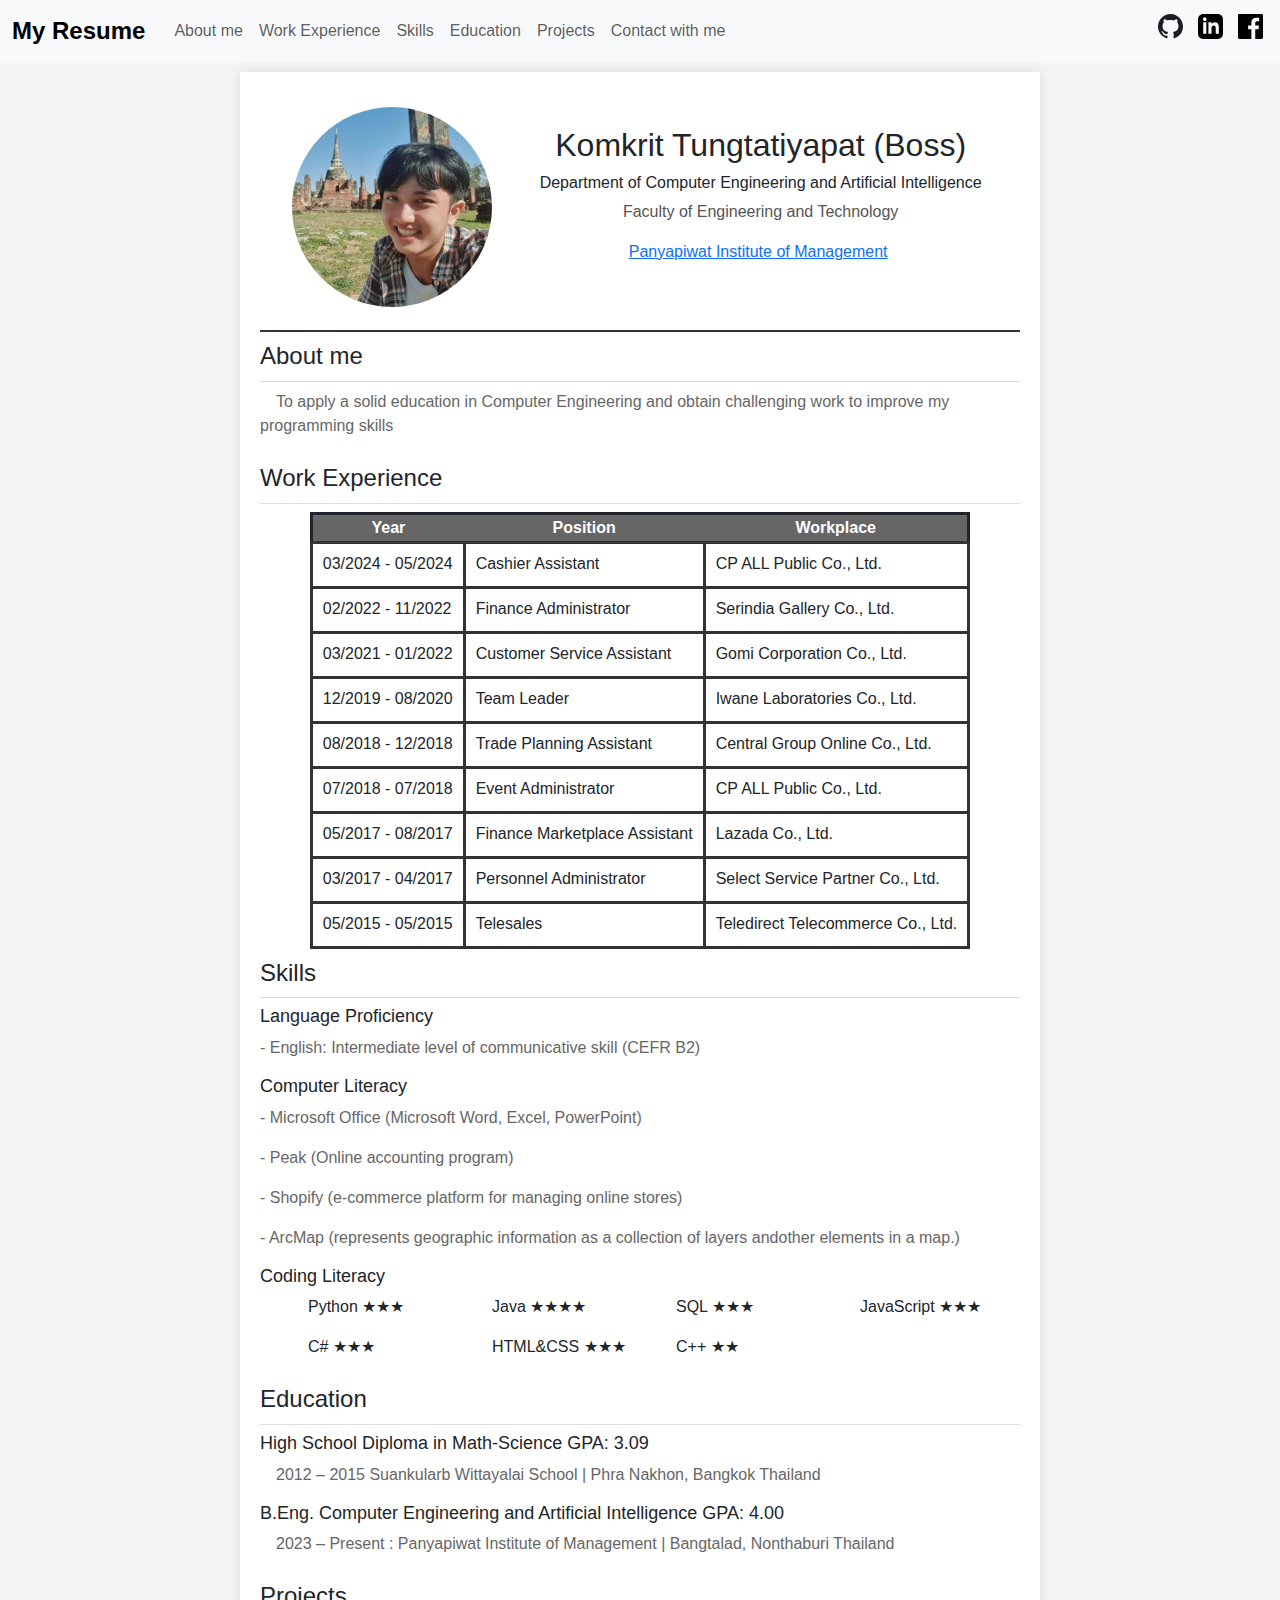
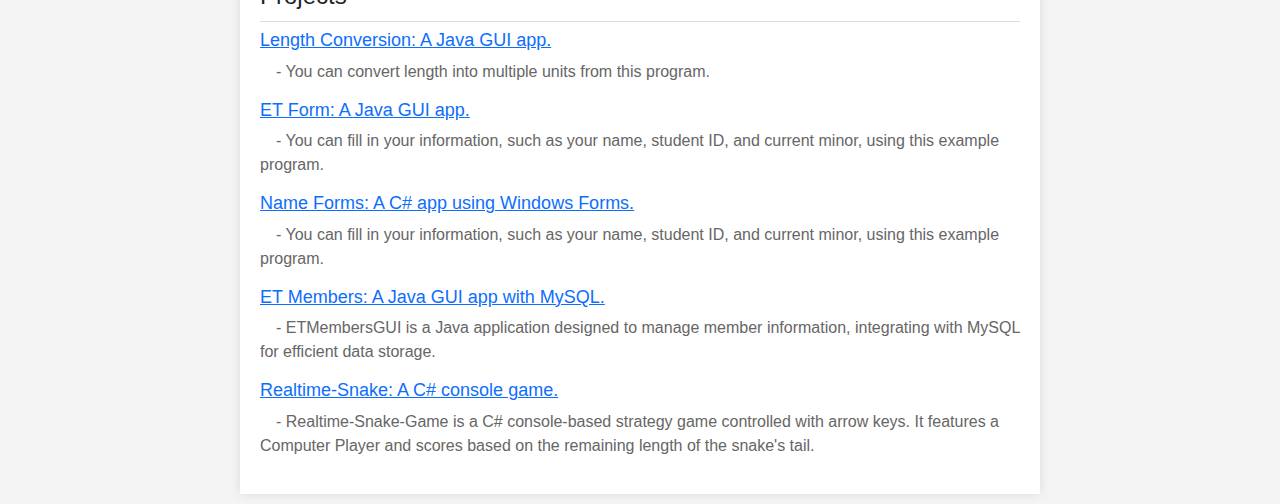
<file: index.html>
<!DOCTYPE html>
<html lang="en">
<head>
    <meta charset="UTF-8">
    <meta name="viewport" content="width=device-width, initial-scale=1.0">
    <title>My Resume</title>
    <link href="https://cdn.jsdelivr.net/npm/bootstrap@5.3.3/dist/css/bootstrap.min.css" rel="stylesheet">
    <link rel="stylesheet" href="style.css"> <!--link ไปยัง style.css-->
</head>
<body>
    <nav class="navbar navbar-inverse sticky-top navbar-expand-lg bg-light">
        <div class="container-fluid">
          <a class="navbar-brand" href="#">My Resume</a>
          <button class="navbar-toggler" type="button" data-bs-toggle="collapse" data-bs-target="#navbarSupportedContent" aria-controls="navbarSupportedContent" aria-expanded="false" aria-label="Toggle navigation">
            <span class="navbar-toggler-icon"></span>
          </button>
          <div class="collapse navbar-collapse" id="navbarSupportedContent">
            <ul class="navbar-nav me-auto mb-2 mb-lg-0">
              <li class="nav-item"> <a class="nav-link" href="#about">About me</a> </li>
              <li class="nav-item"> <a class="nav-link" href="#experience">Work Experience</a> </li>
              <li class="nav-item"> <a class="nav-link" href="#skills">Skills</a> </li>
              <li class="nav-item"><a class="nav-link" href="#education">Education</a></li>
              <li class="nav-item"><a class="nav-link" href="#projects">Projects</a></li>
              <li class="nav-item"><a class="nav-link" href="contact.html">Contact with me</a></li>
            </ul>
            <ul class="nav navbar-nav navbar-right">
                <li><a href="https://github.com/bossuperior"><img src="github.svg" width="25" height="25" alt=""></a></li>
                <li><a href="https://www.linkedin.com/in/komkrit-tungtatiyapat"><img src="linkedin.svg" width="25" height="25" alt=""></a></li>
                <li><a href="https://www.facebook.com/Komkrit.Boss> Facebook"><img src="facebook.svg" width="25" height="25" alt=""></a></li>
            </ul>
          </div>
        </div>
      </nav>

    <div class="container">
    <!-- Header Section -->
    <header>
        <div class="row align-items-center">
            <div class="col-lg-4 col-md-5 col-sm-12 mb-2 text-center" style="padding-right: 0px;">
                <img src="profile.jpg" alt="this is boss image">
            </div>
            <div class="col-lg-8 col-md-7 col-sm-12 mb-3 text-center">
                <section class="bio">
                    <h1>Komkrit Tungtatiyapat (Boss)</h1>
                    <h2>Department of Computer Engineering and Artificial Intelligence</h2>
                    <p>Faculty of Engineering and Technology</p>
                    <p><a href="https://www.pim.ac.th">Panyapiwat Institute of Management</a></p>
                </section>
            </div>
        </div>
    </header>
    
    <!-- About Me Section -->
    <section class="content">
    <h2 id = "about">About me</h2>
        <p>&emsp;To apply a solid education in Computer Engineering and obtain challenging work to improve my programming skills</p>
    </section>
    <!--Work Experience Section -->
    <section class="content">
    <h2 id = "experience">Work Experience</h2>
    <table id = "tbexperience">
        <thead> <!--Table Head will add at first of row--> <!--Color = Text Color-->
            <tr> <!--tr = Table Row-->
                <th>Year</th>
                <th>Position</th>
                <th>Workplace</th>
            </tr>
        </thead>
        <tr>
            <td>03/2024 - 05/2024</td> <!--td = Table Data-->
            <td>Cashier Assistant</td>
            <td>CP ALL Public Co., Ltd.</td>
        </tr>
        <tr>
            <td>02/2022 - 11/2022</td>
            <td>Finance Administrator</td>
            <td>Serindia Gallery Co., Ltd.</td>
        </tr>
        <tr>
            <td>03/2021 - 01/2022</td>
            <td>Customer Service Assistant</td>
            <td>Gomi Corporation Co., Ltd.</td>
        </tr>
        <tr>
            <td>12/2019 - 08/2020</td>
            <td>Team Leader</td>
            <td>Iwane Laboratories Co., Ltd.</td>
        </tr>
        <tr>
            <td>08/2018 - 12/2018</td>
            <td>
                Trade Planning Assistant</td>
            <td>Central Group Online Co., Ltd.</td>
        </tr>
        <tr>
            <td>07/2018 - 07/2018</td>
            <td>Event Administrator</td>
            <td>CP ALL Public Co., Ltd.</td>
        </tr>
        <tr>
            <td>05/2017 - 08/2017</td>
            <td>Finance Marketplace Assistant</td>
            <td>Lazada Co., Ltd.</td>
        </tr>
        <tr>
            <td>03/2017 - 04/2017</td>
            <td>Personnel Administrator</td>
            <td>Select Service Partner Co., Ltd.</td>
        </tr>
        <tr>
            <td>05/2015 - 05/2015</td>
            <td>Telesales</td>
            <td>Teledirect Telecommerce Co., Ltd.</td>
        </tr>
    </table>
    </section>
    <!-- Skills Section -->
    <section class="content">
    <h2 id = "skills">Skills</h2>
    <h3>Language Proficiency</h3>
    <p>- English: Intermediate level of communicative skill (CEFR B2)</p>
    <h3>Computer Literacy</h3>
    <p>- Microsoft Office (Microsoft Word, Excel, PowerPoint)</p>
    <p>- Peak (Online accounting program)</p>
    <p>- Shopify (e-commerce platform for managing online stores)</p>
    <p>- ArcMap (represents geographic information as a collection of layers andother elements in a map.)</p>
    <h3>Coding Literacy</h3>
    <div class="row codingskills">
        <div class="col-lg-3 col-md-4 col-6 mb-3">Python ★★★</div>
        <div class="col-lg-3 col-md-4 col-6 mb-3">Java ★★★★</div>
        <div class="col-lg-3 col-md-4 col-6 mb-3">SQL ★★★</div>
        <div class="col-lg-3 col-md-4 col-6 mb-3">JavaScript ★★★</div>
        <div class="col-lg-3 col-md-4 col-6 mb-3">C# ★★★</div>
        <div class="col-lg-3 col-md-4 col-6 mb-3">HTML&CSS ★★★</div>
        <div class="col-lg-3 col-md-4 col-6 mb-3">C++ ★★</div>
    </div>
    </section>
    <!-- Education Section -->
    <section class="content">
    <h2 id = "education">Education</h2>
    <h3>High School Diploma in
        Math-Science GPA: 3.09</h3>
    <p>&emsp;2012 – 2015 Suankularb Wittayalai School
        | Phra Nakhon, Bangkok Thailand</p>
    <h3>B.Eng. Computer Engineering and Artificial Intelligence GPA: 4.00</h3>
    <p>&emsp;2023 – Present : Panyapiwat Institute of Management | Bangtalad, Nonthaburi Thailand</p>
    </section>
    <!-- Projects Section -->
    <section class="content">
        <h2 id = "projects">Projects</h2>
        <h3><a href="https://github.com/bossuperior/Length-Conversion">Length Conversion: A Java GUI app.</a></h3>
        <p>&emsp;- You can convert length into multiple units from this program.</p>
        <h3><a href="https://github.com/bossuperior/ET-Form">ET Form: A Java GUI app.</a></h3>
        <p>&emsp;- You can fill in your information, such as your name, student ID, and current minor, using this example program.</p>
        <h3><a href="https://github.com/bossuperior/NameForms">Name Forms: A C# app using Windows Forms.</a></h3>
        <p>&emsp;- You can fill in your information, such as your name, student ID, and current minor, using this example program.</p>
        <h3><a href="https://github.com/bossuperior/ETMembersGUI">ET Members: A Java GUI app with MySQL.</a></h3>
        <p>&emsp;- ETMembersGUI is a Java application designed to manage member information, integrating with MySQL for efficient data storage.</p>
        <h3><a href="https://github.com/bossuperior/Realtime-Snake-Game">Realtime-Snake: A C# console game.</a></h3>
        <p>&emsp;- Realtime-Snake-Game is a C# console-based strategy game controlled with arrow keys. It features a Computer Player and scores based on the remaining length of the snake's tail.</p>
        </section>
</div>
<script src="https://cdn.jsdelivr.net/npm/@popperjs/core@2.11.6/dist/umd/popper.min.js"></script>
<script src="https://cdn.jsdelivr.net/npm/bootstrap@5.3.3/dist/js/bootstrap.min.js"></script>
<script src="index.js"></script>
</body>
</html>
</file>
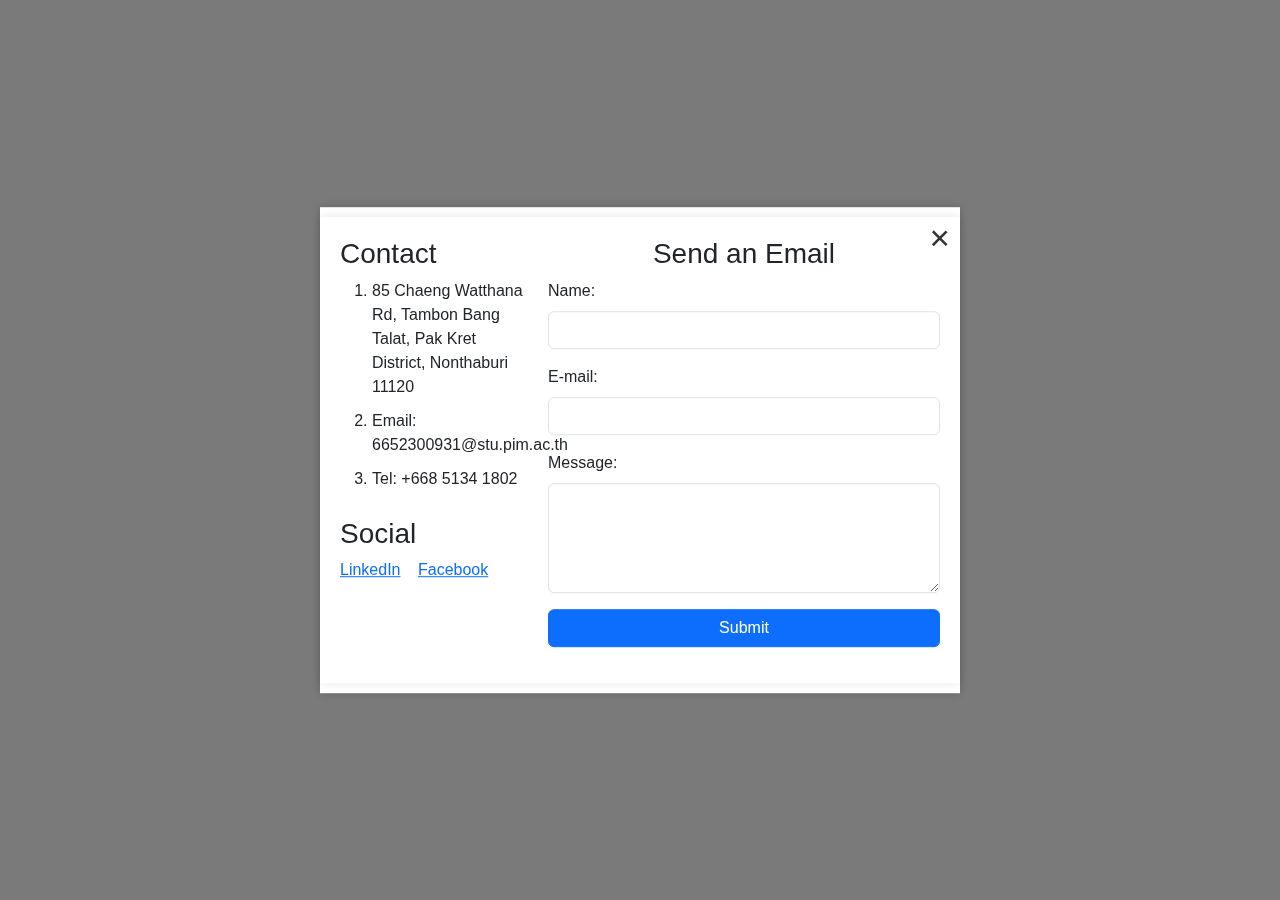
<file: contact.html>
<!DOCTYPE html>
<html lang="en">

<head>
  <meta charset="UTF-8">
  <meta name="viewport" content="width=device-width, initial-scale=1.0">
  <title>Contact</title>
  <link href="https://cdn.jsdelivr.net/npm/bootstrap@5.3.3/dist/css/bootstrap.min.css" rel="stylesheet">
  <link rel="stylesheet" href="style.css">
</head>
<body>
  <div class="popup-overlay" id="popupOverlay">
    <div class="popup" id="popup">
      <span class="close" id="closePopup">&times;</span>
      <div class="popup-content">
        <div class="container">
          <div class="row">
            <!-- Left Section: Contact and Social -->
            <div class="col-lg-4 col-md-5 col-sm-12 mb-3">
              <h3>Contact</h3>
              <ol>
                <li>85 Chaeng Watthana Rd, Tambon Bang Talat, Pak Kret District, Nonthaburi 11120</li>
                <li>Email: 6652300931@stu.pim.ac.th</li>
                <li>Tel: +668 5134 1802</li>
              </ol>
              <h3>Social</h3>
              <ul class="list-inline">
                <li class="list-inline-item"><a href="https://www.linkedin.com/in/komkrit-tungtatiyapat">LinkedIn</a></li>
                <li class="list-inline-item"><a href="https://www.facebook.com/Komkrit.Boss">Facebook</a></li>
              </ul>
            </div>
            <!-- Right Section: Send an Email -->
            <div class="col-lg-8 col-md-7 col-sm-12 mb-3">
              <h3 class="text-center">Send an Email</h3>
              <form action="mailto:bossk@hotmail.com" method="post" enctype="text/plain">
                <div class="mb-3">
                  <label for="name" class="form-label">Name:</label>
                  <input type="text" class="form-control" id="name" name="name_surname" value="">
                </div>
                <div class="mb-3">
                  <label for="email" class="form-label">E-mail:</label>
                  <input type="email" class="form-control" id="email" name="email" value="">
                </div>
                <div class="mb-3">
                  <label for="message" class="form-label">Message:</label>
                  <textarea class="form-control" id="message" name="message" rows="4"></textarea>
                </div>
                <button type="submit" class="btn btn-primary w-100">Submit</button>
              </form>
            </div>
          </div>
        </div>
      </div>
    </div>
  </div>
  
  <script src="https://cdn.jsdelivr.net/npm/@popperjs/core@2.11.6/dist/umd/popper.min.js"></script>
  <script src="https://cdn.jsdelivr.net/npm/bootstrap@5.3.3/dist/js/bootstrap.min.js"></script>
  <script src="index.js"></script>
</body>
</html>
</file>
<file: style.css>
/*Navbar Section*/
.navbar-brand {
    font-size: 24px; /* ขนาดตัวอักษร */
    font-weight: bold; /* ตัวหนา */
    text-decoration: none; /* ลบขีดเส้นใต้ */
}
.nav-item{
    padding-bottom: 0px;
}
.navbar-right li{
    margin-left: 10px;
}
.container {
    max-width: 800px;
    margin: 10px auto;
    background-color: #fff;
    padding: 20px;
    box-shadow: 0 0 10px rgba(0, 0, 0, 0.1);
}
header {
        text-align: left;
        padding-bottom: 0px;
        border-bottom: 2px solid #333;
}
header p {
        font-size: 16px;
        color: #555;
}
header h1{
    font-size: 2em;
}
/*Content Section*/
body{
    font-family: Arial, sans-serif;
    margin: 0;
    padding: 0;
    background-color: #f4f4f4;
}
.content h2 {
    font-size: 24px;
    border-bottom: 1px solid #ddd;
    padding-top: 10px;
    padding-bottom: 10px;
}
.content p {
    font-size: 16px;
    color: #666;
}
.content h3{
    font-size: 18px;
}
.content th{
    text-align: center;
}
/*Experience Section*/
#tbexperience td{
    border: solid #333;
    padding-top: 0.5em;
}
#tbexperience{
    border: solid;
}
#tbexperience thead{
background-color: #666; color: #fff
}
header img { /*img คือ selecter ใน index.html ที่มีคีย์เวิร์ด img จะถูกลดขนาดลง*/
    border-radius: 50%;
    width: 200px;
    margin-left: 15px;
    margin-top: 15px;
    margin-bottom: 15px;
}
td{
    padding-left: 10px;
    padding-right: 10px;
    padding-bottom: 10px;
}
a{
    padding-right: 5px;
}
table{
    margin: auto;
}
li{
    padding-bottom: 10px;
}
.bio h2{
    font-size: 1em;
}
.bio{
    margin-right: 20px;
}
.codingskills{
    padding-left: 3em;
}
#education p{
    margin-left: 3em;
}

.popup-overlay {

    display: none;

    position: fixed;

    top: 0;

    left: 0;

    width: 100%;

    height: 100%;

    background: rgba(0, 0, 0, 0.5);

}

.popup {

font-family: Arial, sans-serif;

    position: absolute;

    top: 50%;

    left: 50%;

    transform: translate(-50%, -50%);

    background: #fff;

    box-shadow: 0 0 10px rgba(0, 0, 0, 0.2);

}

.popup .close {

    position: absolute;

    top: 5px;

    right: 10px;

    font-size: 35px;

    cursor: pointer;

    color: #333;

}
</file>
